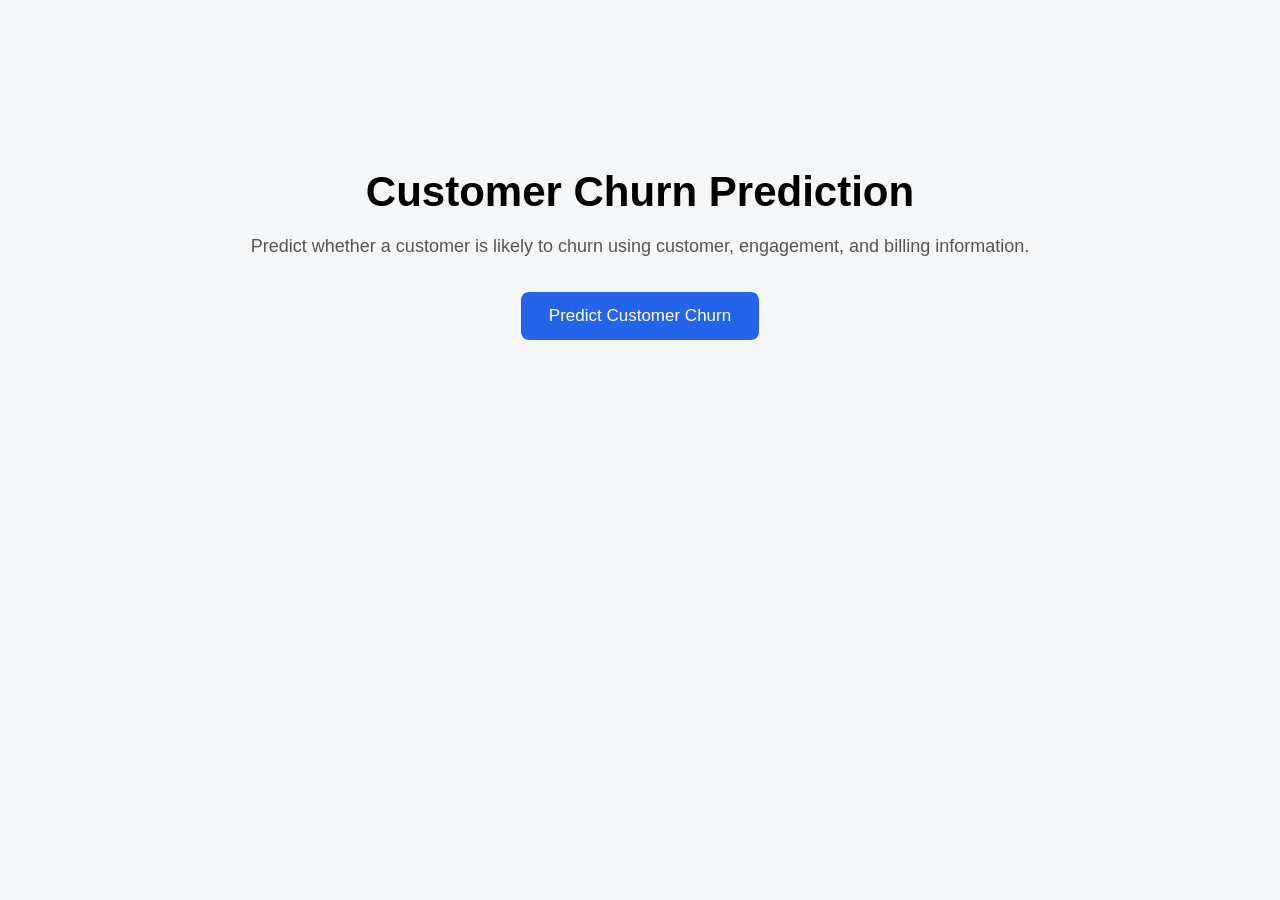
<file: templates/index.html>
<!DOCTYPE html>
<html lang="en">
<head>
    <meta charset="UTF-8">
    <meta name="viewport" content="width=device-width, initial-scale=1.0">

    <title>Customer Churn Prediction</title>

    <style>
        body {
            margin: 0;
            font-family: Arial, sans-serif;
            background: #f4f6f8;
        }

        .container {
            max-width: 900px;
            margin: 100px auto;
            text-align: center;
            padding: 40px;
        }

        h1 {
            font-size: 42px;
            margin-bottom: 20px;
        }

        p {
            font-size: 18px;
            color: #555;
            margin-bottom: 35px;
        }

        .btn {
            display: inline-block;
            padding: 14px 28px;
            background: #2563eb;
            color: white;
            text-decoration: none;
            border-radius: 8px;
            font-size: 17px;
        }

        .btn:hover {
            background: #1d4ed8;
        }
    </style>
</head>

<body>

<div class="container">

    <h1>Customer Churn Prediction</h1>

    <p>
        Predict whether a customer is likely to churn
        using customer, engagement, and billing information.
    </p>

    <a href="/predict" class="btn">
        Predict Customer Churn
    </a>

</div>

</body>
</html>
</file>
